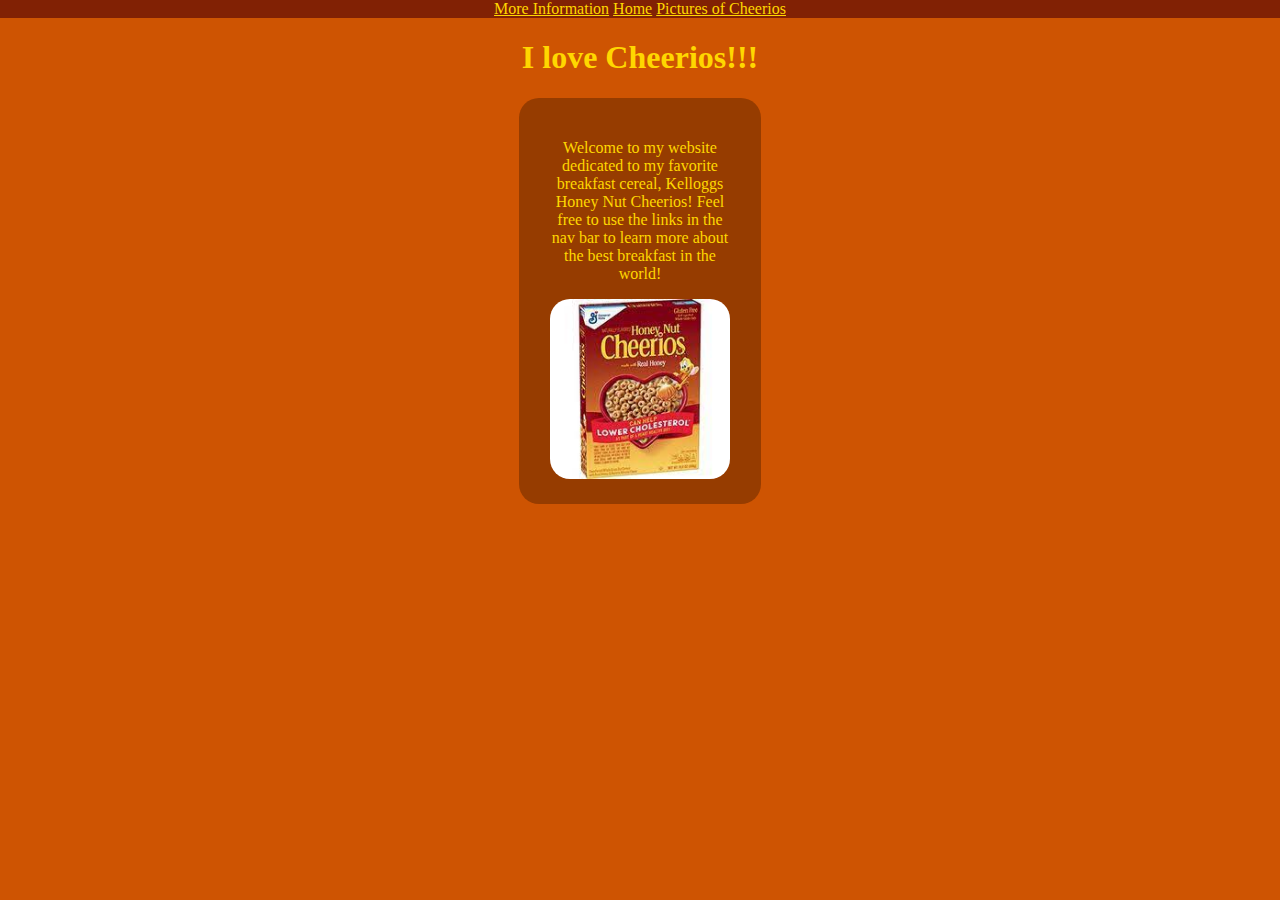
<file: index.html>
<html>
  <head>
    <link rel="stylesheet" href="styles.css">
    <title>Honey Nut Cheerios</title>
  </head>
  <body>
    <header>
      <nav>
        <a href="info.html">More Information</a>
        <a class="activePage" href="index.html">Home</a>
        <a href="pictures.html">Pictures of Cheerios</a>
      </nav>
    </header>
    
    <main>

      <h1>I love Cheerios!!!</h1>

      <section>

        <p>Welcome to my website dedicated to my favorite breakfast cereal, Kelloggs Honey Nut Cheerios! Feel free to use the links in the nav bar to learn more about the best breakfast in the world!</p>
        
        <img src="cheerios2.jpg" alt="a box of delicious honey nut cheerios" style="border-radius: 20px;">
      </section>
    </main>
  </body>
</html>
</file>
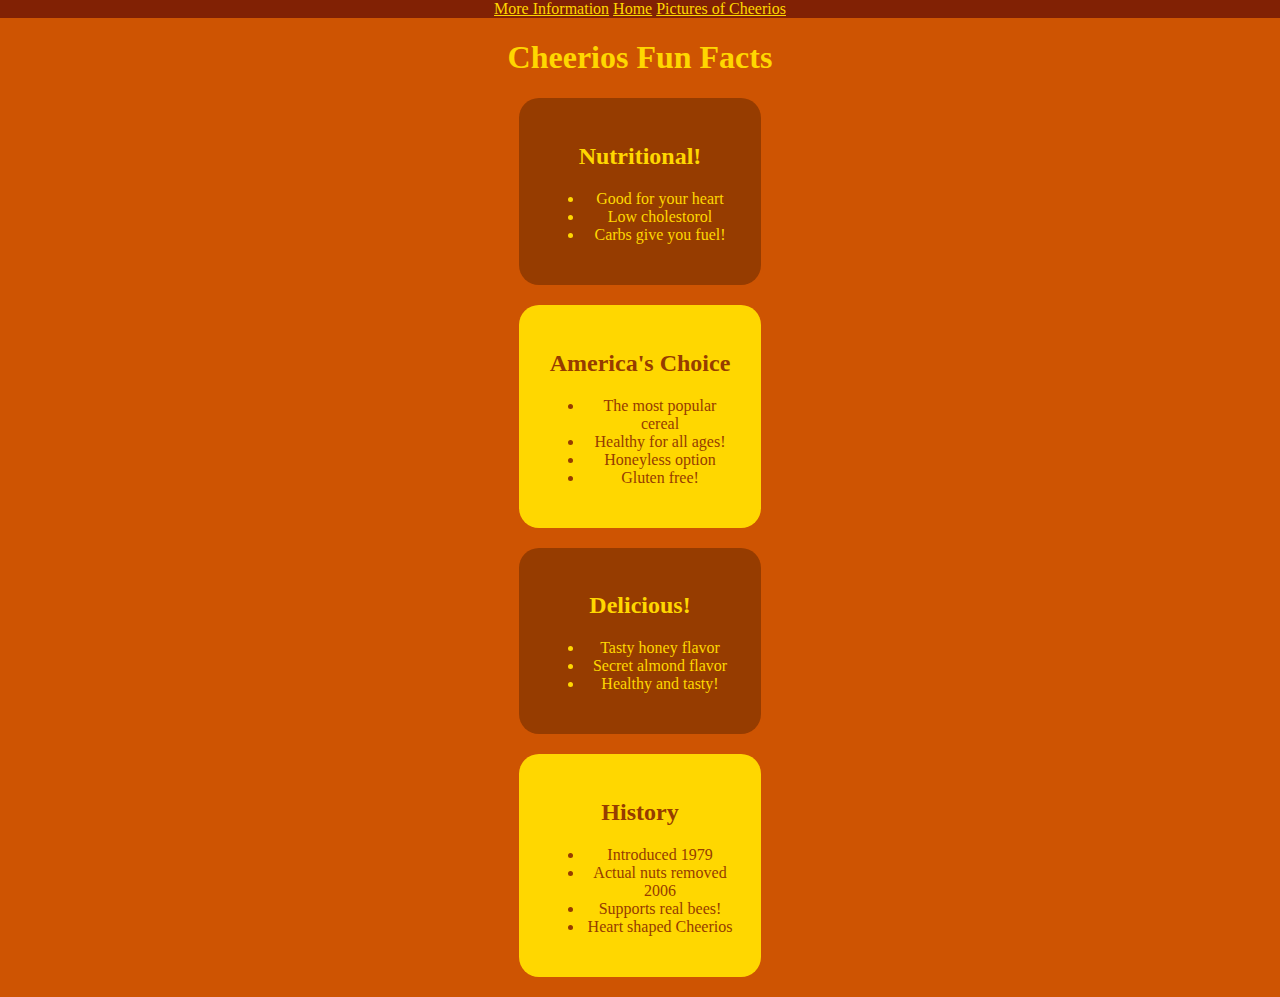
<file: info.html>
<html>
  <head>
    <link rel="stylesheet" href="styles.css">
    <title>`More Information</title>
  </head>
  <body>
    <header>
      <nav>
        <a class="activePage" href="info.html">More Information</a>
        <a href="index.html">Home</a>
        <a href="pictures.html">Pictures of Cheerios</a>
    </header>
    <main>
      <h1>Cheerios Fun Facts</h1>

      <article>
        <section>
          <h2>Nutritional!</h2>
          <ul>
            <li>Good for your heart</li>
            <li>Low cholestorol</li>
            <li>Carbs give you fuel!</li>
          </ul>
        </section>
        <section class="reverseColors">
          <h2>America's Choice</h2>
          <ul>
            <li>The most popular cereal</li>
            <li>Healthy for all ages!</li>
            <li>Honeyless option</li>
            <li>Gluten free!</li>
          </ul>
        </section>
        <section>
          <h2>Delicious!</h2>
          <ul>
            <li>Tasty honey flavor</li>
            <li>Secret almond flavor</li>
            <li>Healthy and tasty!</li>
          </ul>
        </section>
        <section class="reverseColors">
          <h2>History</h2>
          <ul>
            <li>Introduced 1979</li>
            <li>Actual nuts removed 2006</li>
            <li>Supports real bees!</li>
            <li>Heart shaped Cheerios</li>
          </ul>
        </section>
      </article>
    </main>
  </body>
</html>
</file>
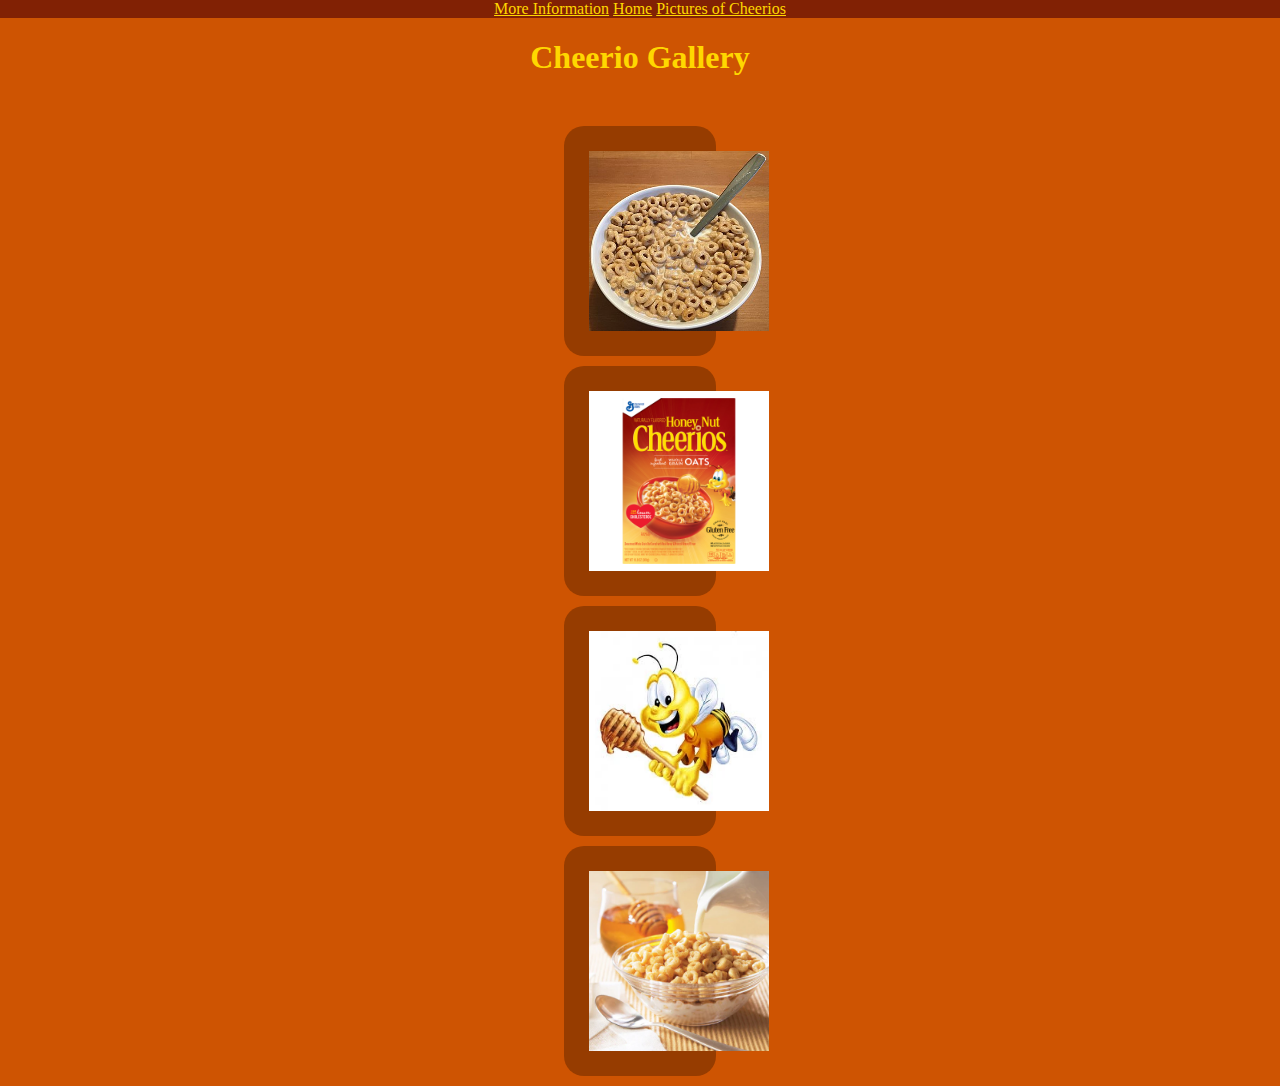
<file: pictures.html>
<html>
  <head>
    <link rel="stylesheet" href="styles.css">
    <title>More Pictures</title>

    <style>
      section {
        margin-bottom: 10px;
        width: 8%;
      }
    </style>
  </head>
  <body>
    <header>
      <nav>
        <a href="info.html">More Information</a>
        <a href="index.html">Home</a>
        <a class="activePage" href="pictures.html">Pictures of Cheerios</a>
      </nav>
    </header>
    <main>
      <h1>Cheerio Gallery</h1>
      <section style="margin-top: 50px;">
        <img src="cheerios3.jpg" alt="a bowl of cheerios and milk">
      </section>
      <section>
        <img src="cheerios1.jpg" alt="a box of cheerios">
      </section>
      <section>
        <img src="cheerios5.jpg" alt="buzz, the mascot of honey nut cheerios">
      </section>
      <section>
        <img src="cheerios4.jpg" alt="milk pouring into a bowl of cheerios with honey in the background">
      </section>
    </main>
  </body>
</html>
</file>
<file: styles.css>
nav {
  text-align: center;
  background-color: rgb(129, 33, 4);
}

a {
  color: gold;
}

img {
  height: 180px;
  width: 180px;
}

h1 {
  text-align: center;
  color: gold;
}

body {
  margin: auto;
  background-color: rgb(206, 84, 2);
}

section {
  margin: auto;
  margin-bottom: 20px;
  width: 15%;
  padding: 25px;
  text-align: center;
  background-color: rgb(150, 60, 0) ;
  color: gold;
  border-radius: 20px;
}

.reverseColors {
  background-color: gold;
  color: rgb(150, 60, 0);
}

.activePage {
  pointer-events: none;
}
</file>
